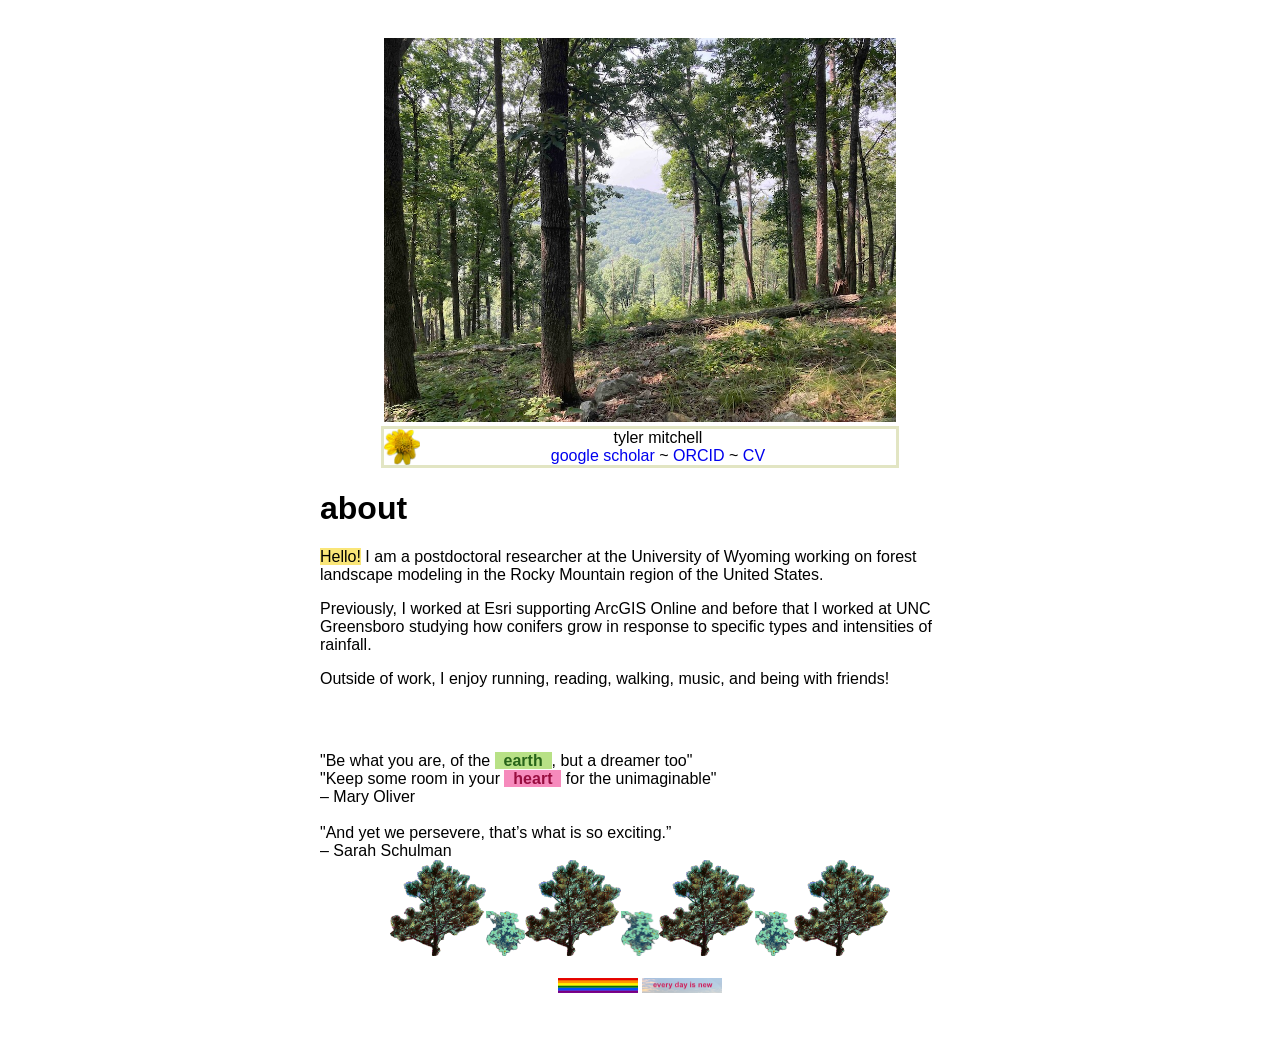
<file: index.html>
<!DOCTYPE html>
<html lang="en">
<head>
<meta name="viewport" content="width=device-width, initial-scale=1">
<style>
body {
  font-family: helvetica;
  background:#ffffff;
    margin:3% auto;
		max-width:640px
}

h2  {
    margin:3% auto;
		max-width:640px;
}

h3  {
   
}

::selection {
  background: #FAE678;
}

a:link {
  text-decoration: none;
  color: #0000EE
}

a:visited {
  color: #0000EE;
}

a:hover {
    background-color: #FAE678;
    text-decoration: none;
    font-style:italic
}

mark {
    background: #FAE678
}

footer  {
    margin:10% auto;
		max-width:640px
}

</style>
</head>

<link rel="icon" href="data:image/svg+xml,<svg xmlns=%22http://www.w3.org/2000/svg%22 viewBox=%220 0 100 100%22><text y=%22.9em%22 font-size=%2290%22>🌿</text></svg>">
<title>tyler mitchell</title>
<body>
<center>
<img width = 80% alt = "somewhere in the Uwharrie Mountains, 2021" title = "somewhere in the Uwharrie Mountains, 2021" src="images/image1.jpg">
<div style="border: solid #E2E5C3; width:80%"><img src="images/Borrichia_frutescens.png" align = "left" width = 7%">tyler mitchell<br>
<a href="https://scholar.google.com/citations?user=fVIX3dYAAAAJ">google scholar</a> ~ <a href="https://orcid.org/0000-0002-4665-1760">ORCID</a> ~ <a href="cv.pdf">CV</a></div>
</center>
<h1>about</h1>
<p><mark>Hello!</mark>  I am a postdoctoral researcher at the University of Wyoming working on forest landscape modeling in the Rocky Mountain region of the United States.</p>  <p>Previously, I worked at Esri supporting ArcGIS Online and before that I worked at UNC Greensboro studying how conifers grow in response to specific types and intensities of rainfall.</p>
<p>Outside of work, I enjoy running, reading, walking, music, and being with friends!

</p>
</body>

<footer>
"Be what you are, of the <mark style="background: #b8e186; color: #276419; font-weight: bold!important">    earth    </mark>, but a dreamer too"<br>
"Keep some room in your <mark style="background: #f68abc; color: #980d3f; font-weight: bold!important">    heart    </mark> for the unimaginable"<br>
– Mary Oliver<br><br>
"And yet we persevere, that’s what is so exciting.” <br>
– Sarah Schulman
<center><img src="images/pine.png" width = 15% title = "pine"><img src="images/phlox.png" width = 6% title = "Phlox"><img src="images/pine.png" width = 15% title = "pine"><img src="images/phlox.png" width = 6% title = "Phlox"><img src="images/pine.png" width = 15% title = "pine"><img src="images/phlox.png" width = 6% title = "Phlox"><img src="images/pine.png" width = 15% title = "pine"><br><br>
<img src="images/pride.png"> <img src="images/sky.png"></center>
</footer>
</html>
</file>
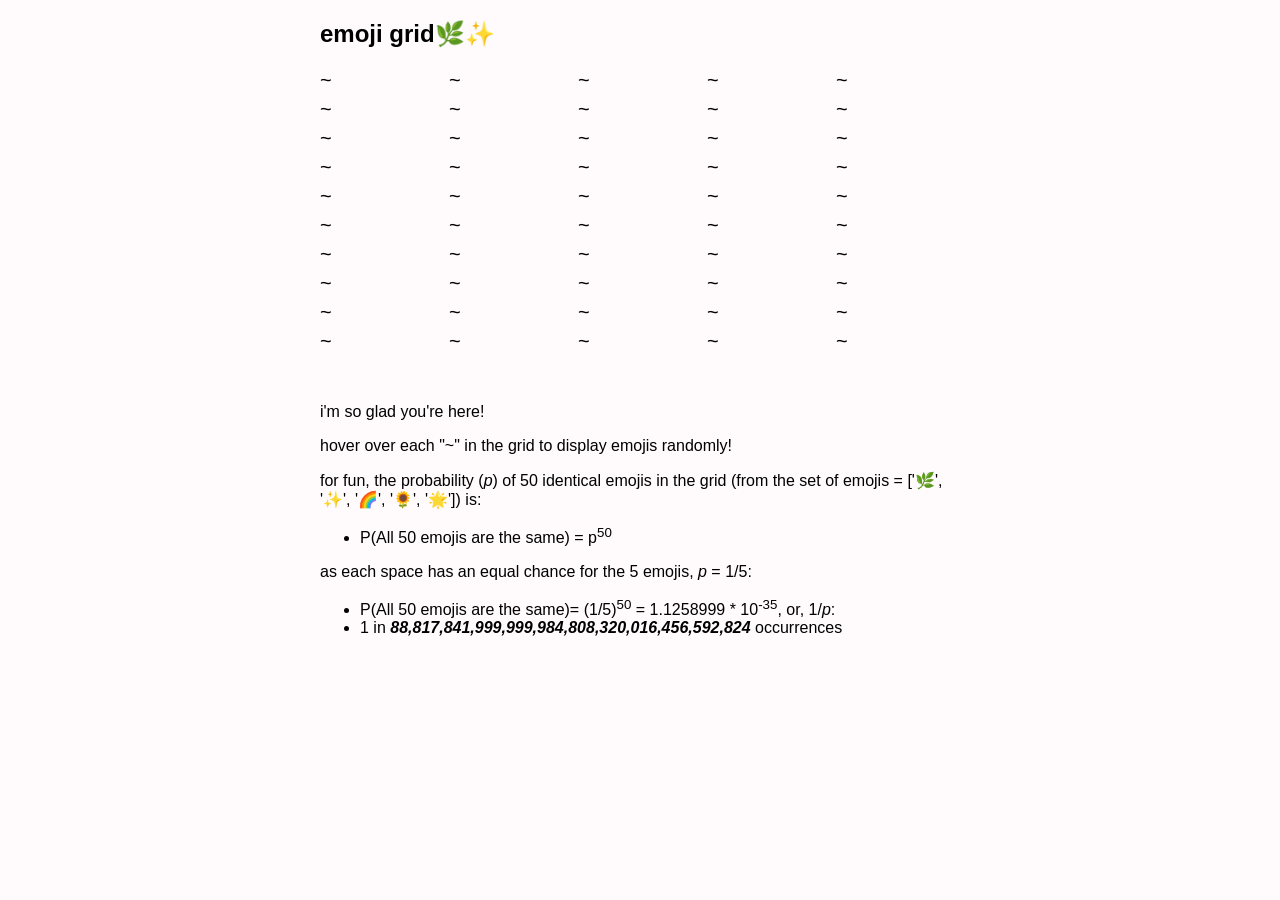
<file: grid.html>
<!DOCTYPE html>
<html lang="en">
<head>
  <meta charset="UTF-8">
  <meta name="viewport" content="width=device-width, initial-scale=1.0">
  <style>
    body {
      font-family: helvetica;
      margin: 16px auto;
      max-width: 640px;
      background-color: #fffafb;
    }

    ::selection {
      background: #FAE678;
    }

    a:link, a:visited {
      text-decoration: none;
      color: #ce1256;
    }

    a:hover {
      color: #ce1256;
      background-color: #FAE678;
    }

    .grid {
      font-size: 20px;
      line-height: 1.2;
      display: grid;
      grid-template-columns: repeat(5, 1fr);
      gap: 5px;
    }

    .grid-item {
      cursor: pointer;
      user-select: none;
    }

    .emojis {
      display: none;
    }
  </style>
</head>
<body>
<title>tyler mitchell🌿✨</title>
<body>
<h2>emoji grid🌿✨</h2><p>
<div class="grid" onmouseover="replaceWithRandomEmoji(event)" onmouseout="resetGrid()">
  <div class="grid-item">~</div>
  <div class="grid-item">~</div>
  <div class="grid-item">~</div>
  <div class="grid-item">~</div>
  <div class="grid-item">~</div>
  <div class="grid-item">~</div>
  <div class="grid-item">~</div>
  <div class="grid-item">~</div>
  <div class="grid-item">~</div>
  <div class="grid-item">~</div>
  <div class="grid-item">~</div>
  <div class="grid-item">~</div>
  <div class="grid-item">~</div>
  <div class="grid-item">~</div>
  <div class="grid-item">~</div>
  <div class="grid-item">~</div>
  <div class="grid-item">~</div>
  <div class="grid-item">~</div>
  <div class="grid-item">~</div>
  <div class="grid-item">~</div>
  <div class="grid-item">~</div>
  <div class="grid-item">~</div>
  <div class="grid-item">~</div>
  <div class="grid-item">~</div>
  <div class="grid-item">~</div>
  <div class="grid-item">~</div>
  <div class="grid-item">~</div>
  <div class="grid-item">~</div>
  <div class="grid-item">~</div>
  <div class="grid-item">~</div>
  <div class="grid-item">~</div>
  <div class="grid-item">~</div>
  <div class="grid-item">~</div>
  <div class="grid-item">~</div>
  <div class="grid-item">~</div>
  <div class="grid-item">~</div>
  <div class="grid-item">~</div>
  <div class="grid-item">~</div>
  <div class="grid-item">~</div>
  <div class="grid-item">~</div>
  <div class="grid-item">~</div>
  <div class="grid-item">~</div>
  <div class="grid-item">~</div>
  <div class="grid-item">~</div>
  <div class="grid-item">~</div>
  <div class="grid-item">~</div>
  <div class="grid-item">~</div>
  <div class="grid-item">~</div>
  <div class="grid-item">~</div>
  <div class="grid-item">~</div>
</div>

<script>
  let selectedEmoji = '';

  function replaceWithRandomEmoji(event) {
    const gridItem = event.target;
    if (gridItem.textContent === '~') {
      const emojis = ['🌿', '✨', '🌈', '🌻', '🌟'];
      const randomIndex = Math.floor(Math.random() * emojis.length);
      selectedEmoji = emojis[randomIndex];
      gridItem.textContent = selectedEmoji;
    }
    document.querySelector('.emojis').style.display = 'inline';
  }

  function resetGrid() {
    // Do nothing on mouseout to persist the selected emoji
  }
</script></p>
<br>
<p>i'm so glad you're here!</p>
<p>hover over each "~" in the grid to display emojis randomly!</p>
<p>for fun, the probability (<i>p</i>) of 50 identical emojis in the grid (from the set of emojis = ['🌿', '✨', '🌈', '🌻', '🌟']) is:</p>
<ul>
<li>P(All 50 emojis are the same) = p<sup>50</sup></li>
</ul>
<p>as each space has an equal chance for the 5 emojis, <i>p</i> = 1/5:</p>
<ul><li>P(All 50 emojis are the same)= (1/5)<sup>50</sup> = 1.1258999 * 10<sup>-35</sup>, or, 1/<i>p</i>:</li>
<li>1 in <b><i>88,817,841,999,999,984,808,320,016,456,592,824</b></i> occurrences</li></ul>
</body>
</html>
</file>
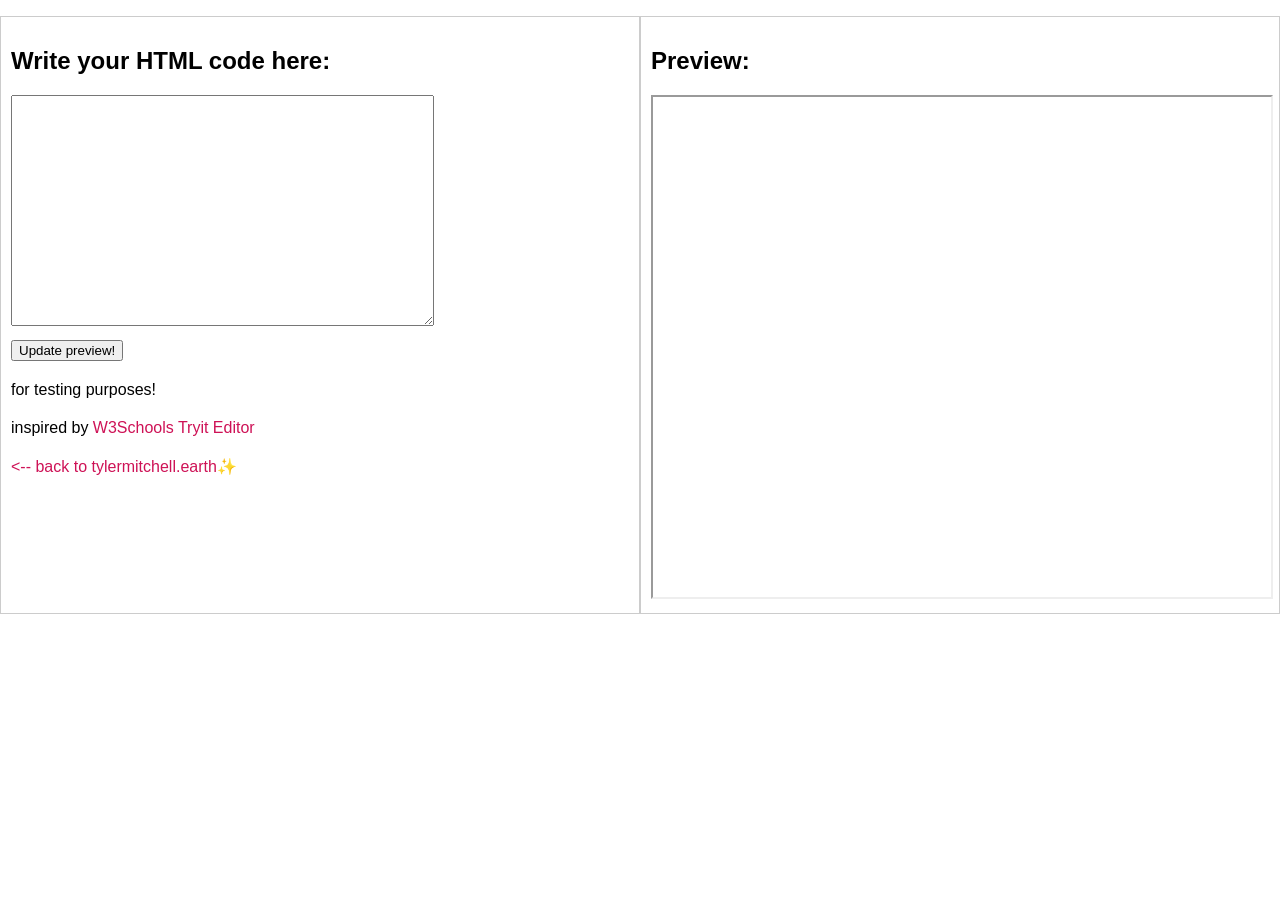
<file: html.html>
<!DOCTYPE html>
<html>
<head>
  <title>HTML editor</title>
  <style>
    body {
      display: flex;
      font-family: helvetica;
      margin: 16px auto;
    }

    #editor {
      flex: 1;
      padding: 10px;
      border: 1px solid #ccc;
    }

    #preview {
      flex: 1;
      padding: 10px;
      border: 1px solid #ccc;
    }
::selection {
      background: #FAE4A0;
    }
    a {
      color: #ce1256;
    }
    a:link {
      text-decoration: none;
    }
    label {
      display: block;
      margin-top: 10px;
    }
    input[type="text"] {
      width: 100px;
    }
    select {
      width: 100px;
    }
    button {
      margin-top: 10px;
    }
    p {
      margin-top: 20px;
    }
  </style>
</head>
<body>
  <div id="editor">
    <h2>Write your HTML code here:</h2>
    <textarea id="html-input" rows="15" cols="50"></textarea>
    <br>
    <button onclick="updatePreview()">Update preview!</button>
<br>
<p>for testing purposes!</p>
<p>inspired by <a href="https://www.w3schools.com/html/tryit.asp?filename=tryhtml_basic">W3Schools Tryit Editor</a></p>
<p><a href="https://tylermitchell.earth"><-- back to tylermitchell.earth✨</a></p>
  </div>
  <div id="preview">
    <h2>Preview:</h2>
    <iframe id="output" width="100%" height="500"></iframe>
  </div>

  <script>
    function updatePreview() {
      const htmlCode = document.getElementById('html-input').value;
      const iframe = document.getElementById('output').contentDocument;
      iframe.open();
      iframe.write(htmlCode);
      iframe.close();
    }
  </script>
</body>
</html>
</file>
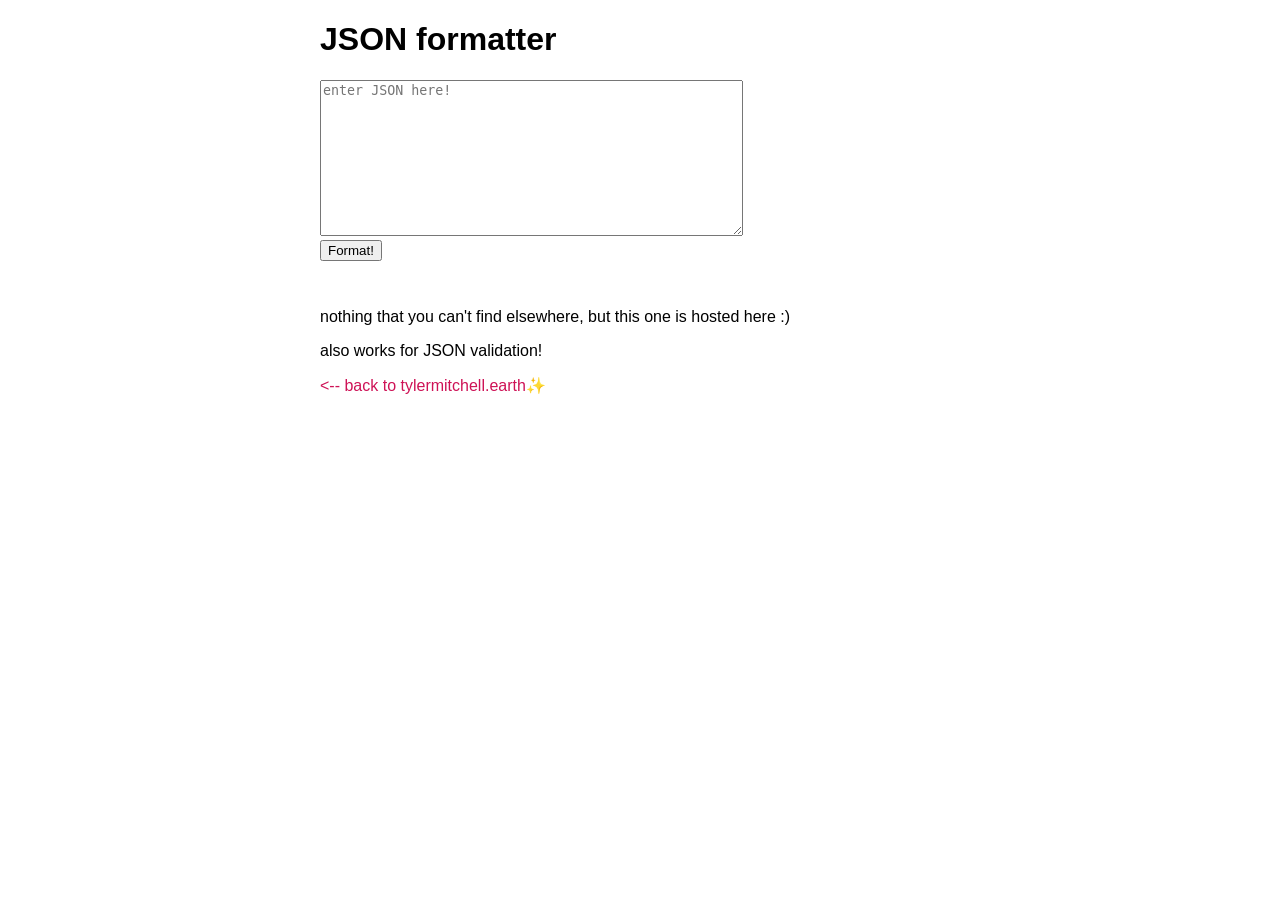
<file: json.html>
<!DOCTYPE html>
<html>
<head>
  <title>JSON formatter</title>
  <style>
body {
  font-family: helvetica;
    margin:1em auto;
		max-width:40em
}

::selection {
  background: #FAE4A0;
}

a {
  color: #ce1256;
}

a:link {
  text-decoration: none;
}

    .json-key {
      color: #fffff;
      font-weight: bold;
    }

    .json-string {
      color: #c51b7d;
    }

    .json-number {
      color: #4d9221;
    }

    .json-boolean {
      color: darkred;
    }

    .json-null {
      color: magenta;
    }
  </style>
  <script>
    function convertJSON() {
      var inputJSON = document.getElementById('input').value;
      var parsedJSON;

      try {
        parsedJSON = JSON.parse(inputJSON);
        var prettyJSON = JSON.stringify(parsedJSON, null, 2);
        var coloredJSON = syntaxHighlight(prettyJSON);
        document.getElementById('output').innerHTML = coloredJSON;
      } catch (error) {
        document.getElementById('output').innerHTML = '<span class="json-null">Invalid JSON</span>';
      }
    }

    function syntaxHighlight(json) {
      json = json.replace(/&/g, '&amp;').replace(/</g, '&lt;').replace(/>/g, '&gt;');
      return json.replace(
        /("(\\u[a-zA-Z0-9]{4}|\\[^u]|[^\\"])*"(\s*:)?|\b(true|false|null)\b|-?\d+(?:\.\d*)?(?:[eE][+-]?\d+)?)/g,
        function (match) {
          var cls = 'json-number';
          if (/^"/.test(match)) {
            if (/:$/.test(match)) {
              cls = 'json-key';
            } else {
              cls = 'json-string';
            }
          } else if (/true|false/.test(match)) {
            cls = 'json-boolean';
          } else if (/null/.test(match)) {
            cls = 'json-null';
          }
          return '<span class="' + cls + '">' + match + '</span>';
        }
      );
    }
  </script>
</head>
<body>
  <h1>JSON formatter</h1>
  
  <textarea id="input" rows="10" cols="50" placeholder="enter JSON here!"></textarea>
  <br>
  <button onclick="convertJSON()">Format!</button>
  <br>
  <pre id="output"></pre>
  <br>
  <p>nothing that you can't find elsewhere, but this one is hosted here :)</p>
  <p>also works for JSON validation!</p>
  <p><a href="https://tylermitchell.earth"><-- back to tylermitchell.earth✨</a></p>
</body>
</html>
</file>
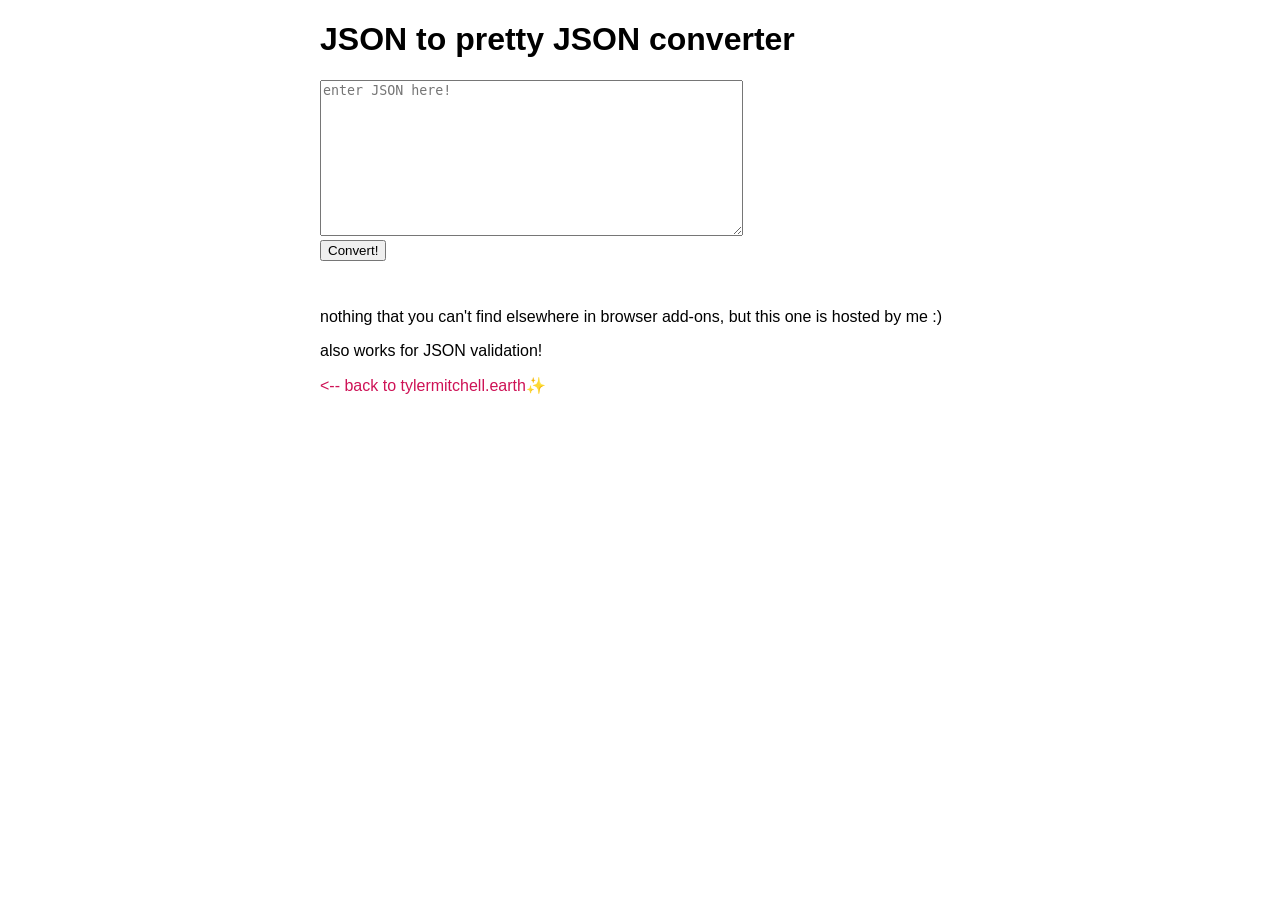
<file: pJSON.html>
<!DOCTYPE html>
<html>
<head>
  <title>JSON to pretty JSON converter</title>
  <style>
body {
  font-family: helvetica;
    margin:1em auto;
		max-width:40em
}

::selection {
  background: #FAE4A0;
}

a {
  color: #ce1256;
}

a:link {
  text-decoration: none;
}

    .json-key {
      color: #fffff;
      font-weight: bold;
    }

    .json-string {
      color: #c51b7d;
    }

    .json-number {
      color: #4d9221;
    }

    .json-boolean {
      color: darkred;
    }

    .json-null {
      color: magenta;
    }
  </style>
  <script>
    function convertJSON() {
      var inputJSON = document.getElementById('input').value;
      var parsedJSON;

      try {
        parsedJSON = JSON.parse(inputJSON);
        var prettyJSON = JSON.stringify(parsedJSON, null, 2);
        var coloredJSON = syntaxHighlight(prettyJSON);
        document.getElementById('output').innerHTML = coloredJSON;
      } catch (error) {
        document.getElementById('output').innerHTML = '<span class="json-null">Invalid JSON</span>';
      }
    }

    function syntaxHighlight(json) {
      json = json.replace(/&/g, '&amp;').replace(/</g, '&lt;').replace(/>/g, '&gt;');
      return json.replace(
        /("(\\u[a-zA-Z0-9]{4}|\\[^u]|[^\\"])*"(\s*:)?|\b(true|false|null)\b|-?\d+(?:\.\d*)?(?:[eE][+-]?\d+)?)/g,
        function (match) {
          var cls = 'json-number';
          if (/^"/.test(match)) {
            if (/:$/.test(match)) {
              cls = 'json-key';
            } else {
              cls = 'json-string';
            }
          } else if (/true|false/.test(match)) {
            cls = 'json-boolean';
          } else if (/null/.test(match)) {
            cls = 'json-null';
          }
          return '<span class="' + cls + '">' + match + '</span>';
        }
      );
    }
  </script>
</head>
<body>
  <h1>JSON to pretty JSON converter</h1>
  
  <textarea id="input" rows="10" cols="50" placeholder="enter JSON here!"></textarea>
  <br>
  <button onclick="convertJSON()">Convert!</button>
  <br>
  <pre id="output"></pre>
  <br>
  <p>nothing that you can't find elsewhere in browser add-ons, but this one is hosted by me :)</p>
  <p>also works for JSON validation!</p>
  <p><a href="https://tylermitchell.earth"><-- back to tylermitchell.earth✨</a></p>
</body>
</html>
</file>
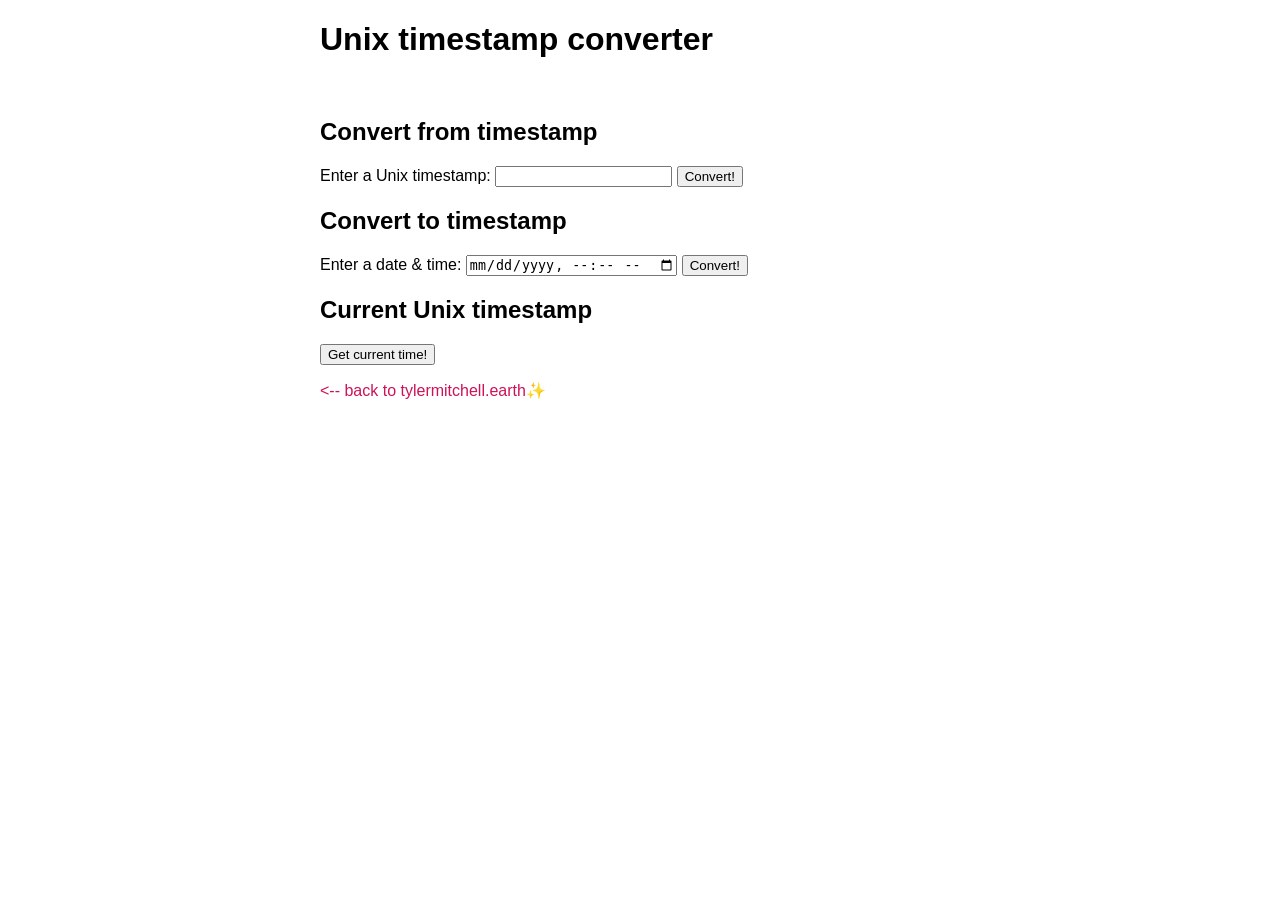
<file: unixtime.html>
<!DOCTYPE html>
<html>
<style>
body {
  font-family: helvetica;
    margin:1em auto;
		max-width:40em
}

::selection {
  background: #FAE4A0;
}

a {
  color: #ce1256;
}

a:link {
  text-decoration: none;
}

    .json-key {
      color: #fffff;
      font-weight: bold;
    }

    .json-string {
      color: #c51b7d;
    }

    .json-number {
      color: #4d9221;
    }

    .json-boolean {
      color: darkred;
    }

    .json-null {
      color: magenta;
    }
  </style>
<head>
    <title>Unix timestamp converter</title>
</head>
<body>
    <h1>Unix timestamp converter</h1>
    <br>
    <h2>Convert from timestamp</h2>
    <label for="inputTimestamp">Enter a Unix timestamp:</label>
    <input type="text" id="inputTimestamp">
    <button onclick="convertFromTimestamp()">Convert!</button>
    <p id="convertedFromTimestamp"></p>
    
    <h2>Convert to timestamp</h2>
    <label for="inputDate">Enter a date & time:</label>
    <input type="datetime-local" id="inputDate">
    <button onclick="convertToTimestamp()">Convert!</button>
    <p id="convertedToTimestamp"></p>
    
    <h2>Current Unix timestamp</h2>
    <button onclick="getCurrentTimestamp()">Get current time!</button>
    <p id="currentTimestamp"></p>
    
    <script>
        function convertFromTimestamp() {
            const inputTimestamp = document.getElementById('inputTimestamp').value;
            const convertedFromTimestamp = new Date(parseInt(inputTimestamp) * 1000);
            document.getElementById('convertedFromTimestamp').innerText = `Converted Date & Time: ${convertedFromTimestamp.toUTCString()}`;
        }
        
        function convertToTimestamp() {
            const inputDate = new Date(document.getElementById('inputDate').value);
            const convertedToTimestamp = inputDate.getTime() / 1000;
            document.getElementById('convertedToTimestamp').innerText = `Converted Unix timestamp: ${convertedToTimestamp}`;
        }
        
        function getCurrentTimestamp() {
            const currentTimestamp = Math.floor(new Date().getTime() / 1000);
            document.getElementById('currentTimestamp').innerText = `Current Unix timestamp: ${currentTimestamp}`;
        }
    </script>
<p><a href="https://tylermitchell.earth"><-- back to tylermitchell.earth✨</a></p>
</body>
</html>
</file>
